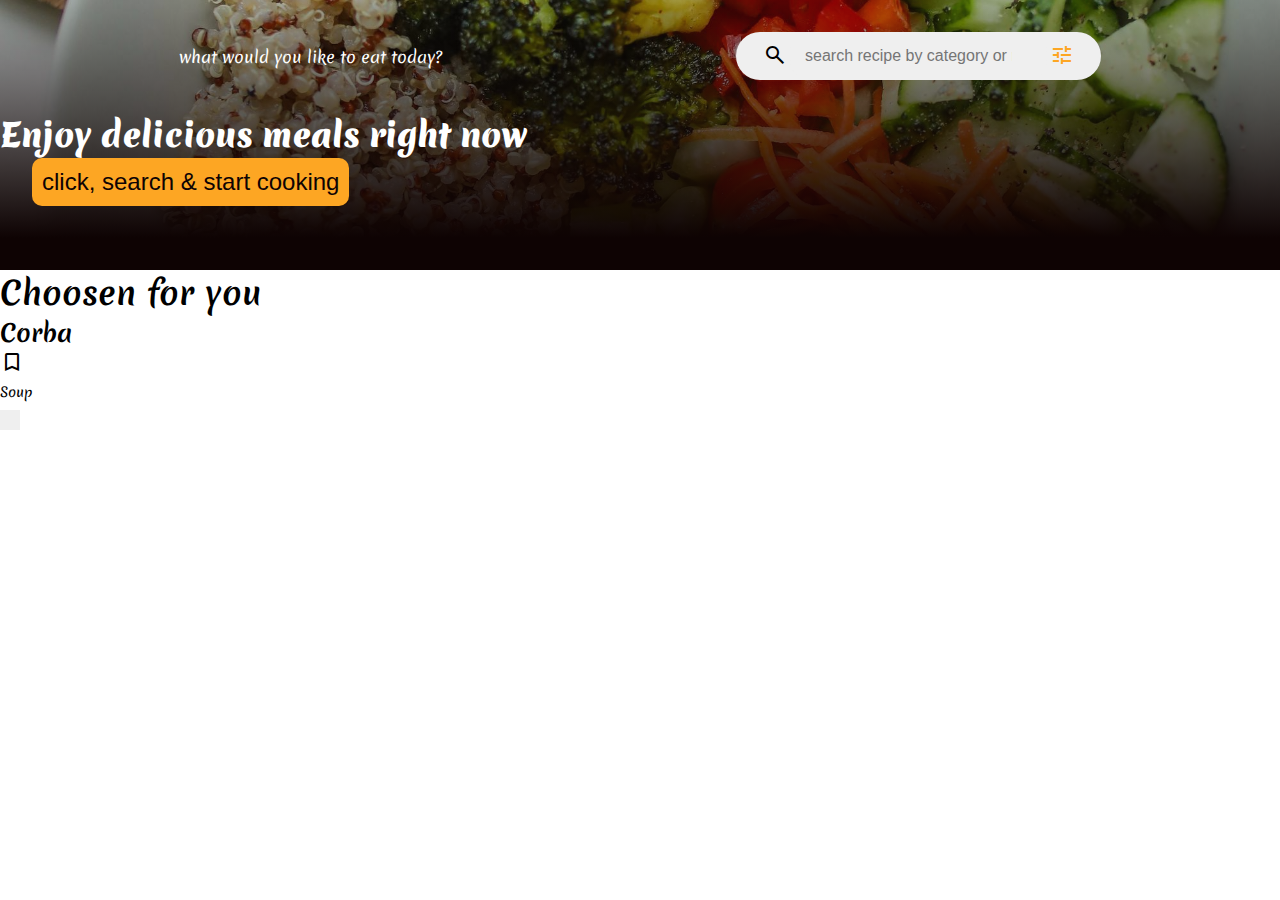
<file: index.html>
<!DOCTYPE html>
<html lang="en">
  <head>
    <meta charset="UTF-8" />
    <meta name="viewport" content="width=device-width, initial-scale=1.0" />
    <link
      rel="stylesheet"
      href="https://fonts.googleapis.com/css2?family=Material+Symbols+Outlined:opsz,wght,FILL,GRAD@20..48,100..700,0..1,-50..200"
    />
    <link rel="stylesheet" href="assets/style.css" />
    <title>Recipe food</title>
  </head>
  <body>
    <section class="landing">
      <section class="search-recipe">
        <div class="searchbar">
          <p>what would you like to eat today&quest;</p>
          <form class="search">
            <button>
              <span class="material-symbols-outlined"> search </span>
            </button>

            <div class="search-container">
              <input type="text" placeholder="search recipe by category or name" class="input" />
              <ul class="mealList"></ul>
            </div>

            <button class="filter">
              <span class="material-symbols-outlined"> tune </span>
            </button>
          </form>
        </div>
        <h1>Enjoy delicious meals right now</h1>
        <button class="startbtn">click, search &amp; start cooking</button>
      </section>
    </section>

    <div class="category"></div>

    <section class="suggestion">
      <h1>Choosen for you</h1>
      <div class="mealThumb">
        <div class="strMeal">
          <h2>Corba</h2>
          <span class="material-symbols-outlined"> bookmark </span>
        </div>

        <small class="strTags">Soup</small>
      </div>
    </section>

    <div class="add">
      <button></button>
    </div>
  </body>
  <script type="module" src="index.js"></script>
</html>
</file>
<file: assets/style.css>
@import url("https://fonts.googleapis.com/css2?family=Dancing+Script&family=Inter:wght@100..900&family=Merienda:wght@300..900&family=Montserrat:ital,wght@0,100..900;1,100..900&family=Playfair+Display:ital@1&family=Poppins:ital,wght@0,100;0,200;0,300;0,400;0,500;0,600;0,700;0,800;0,900;1,100;1,200;1,300;1,400;1,500;1,600;1,700;1,800;1,900&family=Quicksand&display=swap");

* {
  margin: 0;
  padding: 0;
  text-decoration: none;
  box-sizing: border-box;
}

body {
  font-family: "Merienda", cursive;
}

a {
  text-decoration: none;
  cursor: pointer;
  color: inherit;
}

button {
  border: none;
  cursor: pointer;
  padding: 10px;
  width: fit-content;
  height: fit-content;
}

.landing {
  background: linear-gradient(0deg, #0e0303, #0f0b0d4d), url(images/bg.jpg);
  background-position: center;
  background-size: cover;
  background-repeat: no-repeat;

  h1 {
    color: #fff;
    font-size: 2rem;
    text-wrap: nowrap;
    font-weight: 900;
  }

  .startbtn {
    margin: 0 2rem 2rem;
    font-size: 1.5rem;
    color: #0e0303;
    background-color: #fda623;
    border-radius: 10px;
  }
}

p {
  font-size: 1rem;
  color: #fff;
  text-align: center;
}

.searchbar {
  display: flex;
  justify-content: space-around;
  align-items: center;
  padding: 2rem;
}

.search {
  background-color: #efefef;
  width: 30%;
  display: flex;
  align-items: center;
  justify-content: center;
  border-radius: 2rem;
  padding: 0 5px;
  cursor: pointer;

  &:focus {
    color: #748cf1;
    outline: 2px solid #748cf1;
  }

  input {
    position: relative;
    width: 100%;
    padding: 15px 35px 15px 15px;
    background-color: #efefef;
    border: 0;
    outline: 2px solid transparent;
    border-radius: 20px;
    transition: all 0.4s ease-in-out;
    font-size: 1rem;
  }

  button {
    color: var(--purple);
    padding: 3px;
    border-radius: 0 8px 8px 0;
    cursor: pointer;
  }

  .filter {
    color: #fda623;
  }
}

.category {
  background-color: #0e0303;
  padding: 1rem 0;
  display: flex;
  justify-content: space-between;
  align-items: center;
  gap: 1rem;
}

.mealCategory {
  background-position: center;
  background-repeat: no-repeat;
  background-size: cover;
  height: 10vh;
  width: 100%;

  .mealbtn{
    color: #fff;
    margin:1rem  0.1rem;
    border: 1px solid #000;
    background-color: rgba(0, 0, 0, 0.5);
  }
}
</file>
